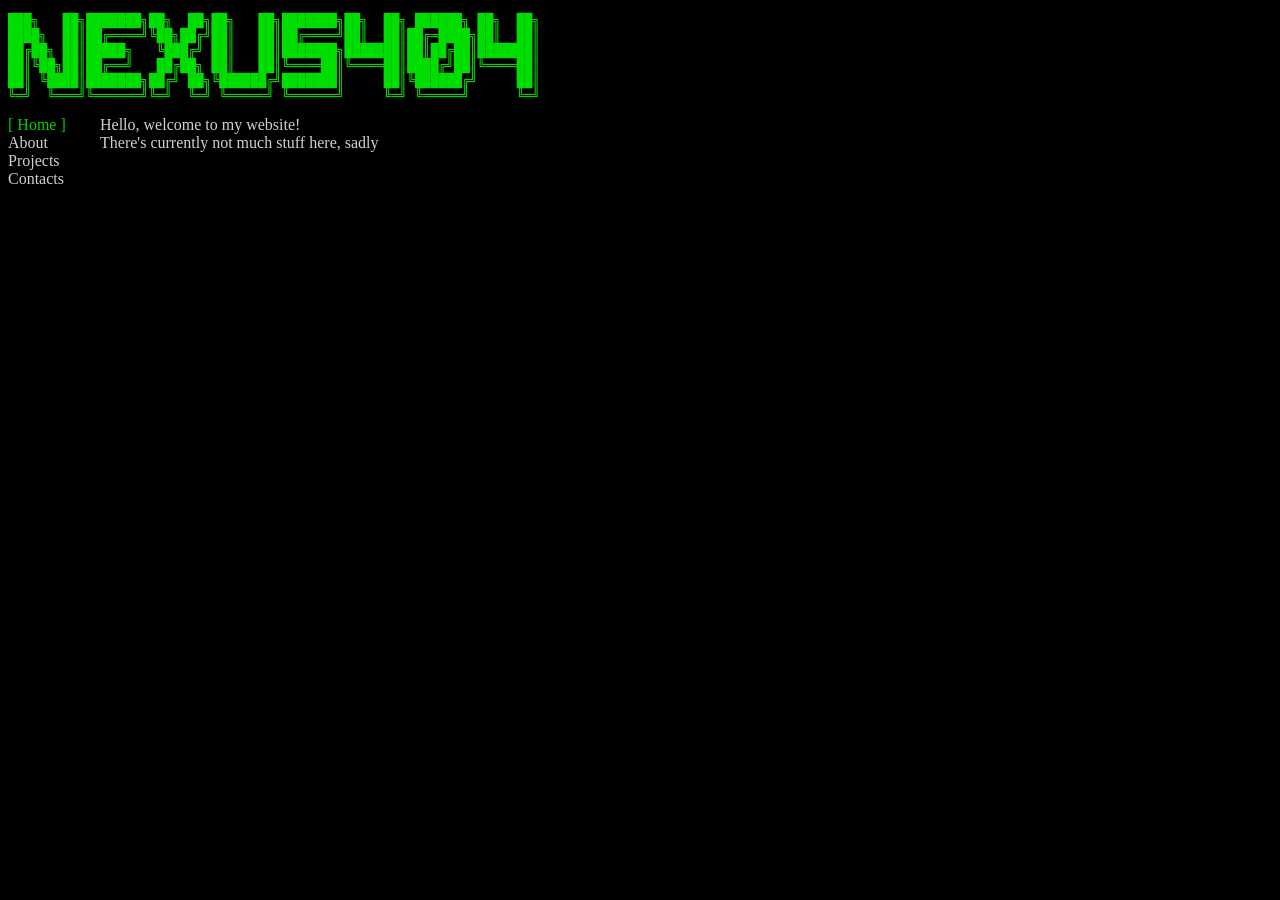
<file: index.html>
<!DOCTYPE html>
<html>
    <head>
        <title>nexus404.dev</title>
        <link rel="stylesheet" href="styles.css">
        <meta charset="utf-8">
    </head>

    <body><!--<img src="ascii-text-art.png" style="pointer-events: none" height="84" width="527" alt="Well shit"/>-->
        <script src="script.js" defer></script>
        <pre style="color: #0d0">
███╗   ██╗███████╗██╗  ██╗██╗   ██╗███████╗██╗  ██╗ ██████╗ ██╗  ██╗
████╗  ██║██╔════╝╚██╗██╔╝██║   ██║██╔════╝██║  ██║██╔═████╗██║  ██║
██╔██╗ ██║█████╗   ╚███╔╝ ██║   ██║███████╗███████║██║██╔██║███████║
██║╚██╗██║██╔══╝   ██╔██╗ ██║   ██║╚════██║╚════██║████╔╝██║╚════██║
██║ ╚████║███████╗██╔╝ ██╗╚██████╔╝███████║     ██║╚██████╔╝     ██║
╚═╝  ╚═══╝╚══════╝╚═╝  ╚═╝ ╚═════╝ ╚══════╝     ╚═╝ ╚═════╝      ╚═╝</pre>
        <div id="content">
            <div id="buttons">
                <a class="button">Home</a><br>
                <a class="button">About</a><br>
                <a class="button">Projects</a><br>
                <a class="button">Contacts</a><br>
            </div>
            <div id="screens">
                <div class="screen">Hello, welcome to my website!<br>There's currently not much stuff here, sadly</div>
                <div class="screen">My name is Nexus404, but you can also call me Felix or Nex</div>
                <div class="screen"><a class="project_link" href="https://github.com/nexusnotfound/ConwaysGameOfLife">My implementation of Conways Game Of Life</a>
                    <a style="color: #5b98d1" href="https://github.com/nexusnotfound/molar_mass_calculator">A molar mass calculator for chemistry class</a></div>
                <div class="screen"><a style="color: #5b98d1" href="https://github.com/nexusnotfound">My github account</a></div>
            </div>
        </div>

    </body>
</html>
</file>
<file: styles.css>
html {
    font-family: "Times New Roman", Times, serif;
    background: #000000;
    min-height: 100%;
}

.button {
    color: #d0d0d0;
    margin-bottom: 10px;
    cursor: pointer;
}

.selected {
    color: #00d000;
}

.screen {
    color: #d0d0d0;
}

#buttons {
    float: left;
    position: relative;
    display: block;
}

#screens {
    position: fixed;
    left: 100px;
}

#img {
    width: 100%
}

#content {
    position: relative;
}

.project_link {
    color: #5b98d1;
    display: block
}
</file>
